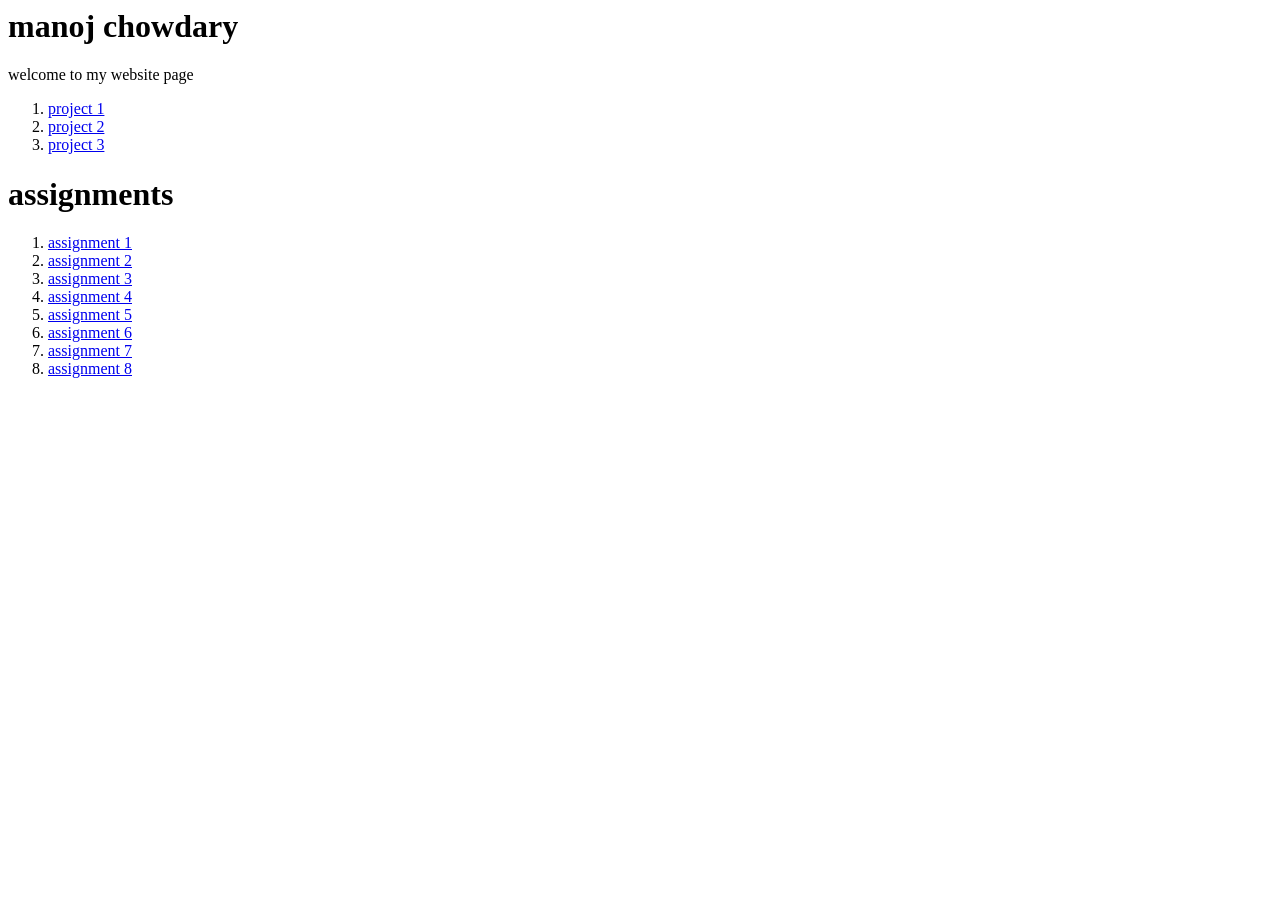
<file: index.html>
<body>
  <h1>manoj chowdary</h1>
  <p>welcome to my website page</p>
  <ol>
    <li><a href="p1/index.html">project 1</a></li>
    <li><a href="p2/index.html">project 2</a></li>
    <li><a href="https://mu-react-store-five.vercel.app/">project 3</a></li>

       
  </ol>
  <h1>assignments</h1>
  <ol>
    
    <li><a href="a1/index.html"> assignment 1</a></li>
    <li><a href="A2/index.html"> assignment 2</a></li>
    <li><a href="a3/index.html"> assignment 3</a></li>
    <li><a href="a4/index.html"> assignment 4</a></li>
     <li><a href="a5/index.html"> assignment 5</a></li>
     <li><a href="#"> assignment 6</a></li>
     <li><a href="#"> assignment 7</a></li>
     <li><a href="#"> assignment 8</a></li>
     
  </ol>
</body>
</file>
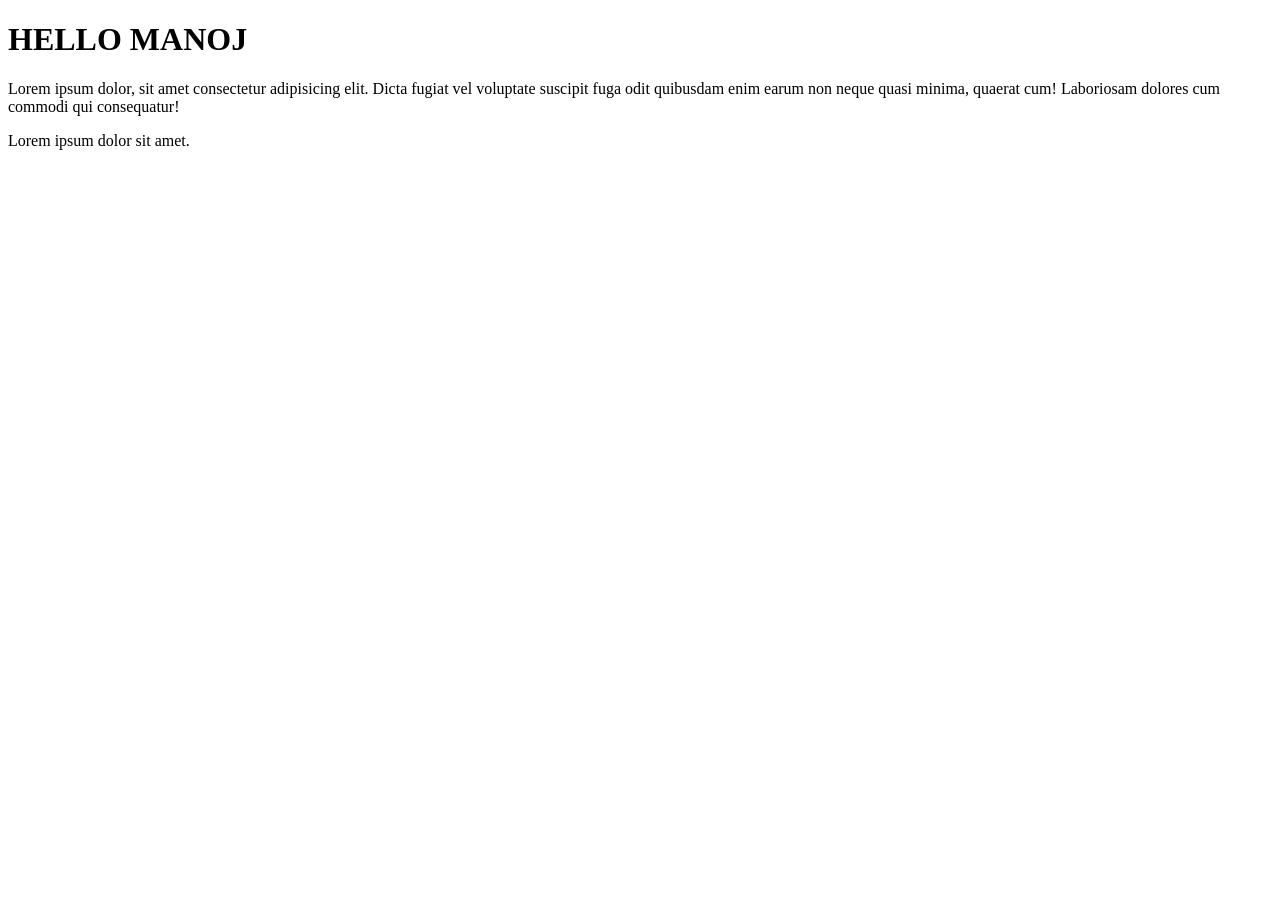
<file: a1/index.html>
<!DOCTYPE html>
<html lang="en">
<head>
    <meta charset="UTF-8">
    <meta name="viewport" content="width=device-width, initial-scale=1.0">
    <title>A1</title>
</head>
<body>
    <H1>HELLO MANOJ</H1>
    <P>Lorem ipsum dolor, sit amet consectetur adipisicing elit. Dicta fugiat vel voluptate suscipit fuga odit quibusdam enim earum non neque quasi minima, quaerat cum! Laboriosam dolores cum commodi qui consequatur!</P>
    <p>Lorem ipsum dolor sit amet.</p>
</body>
</html>
</file>
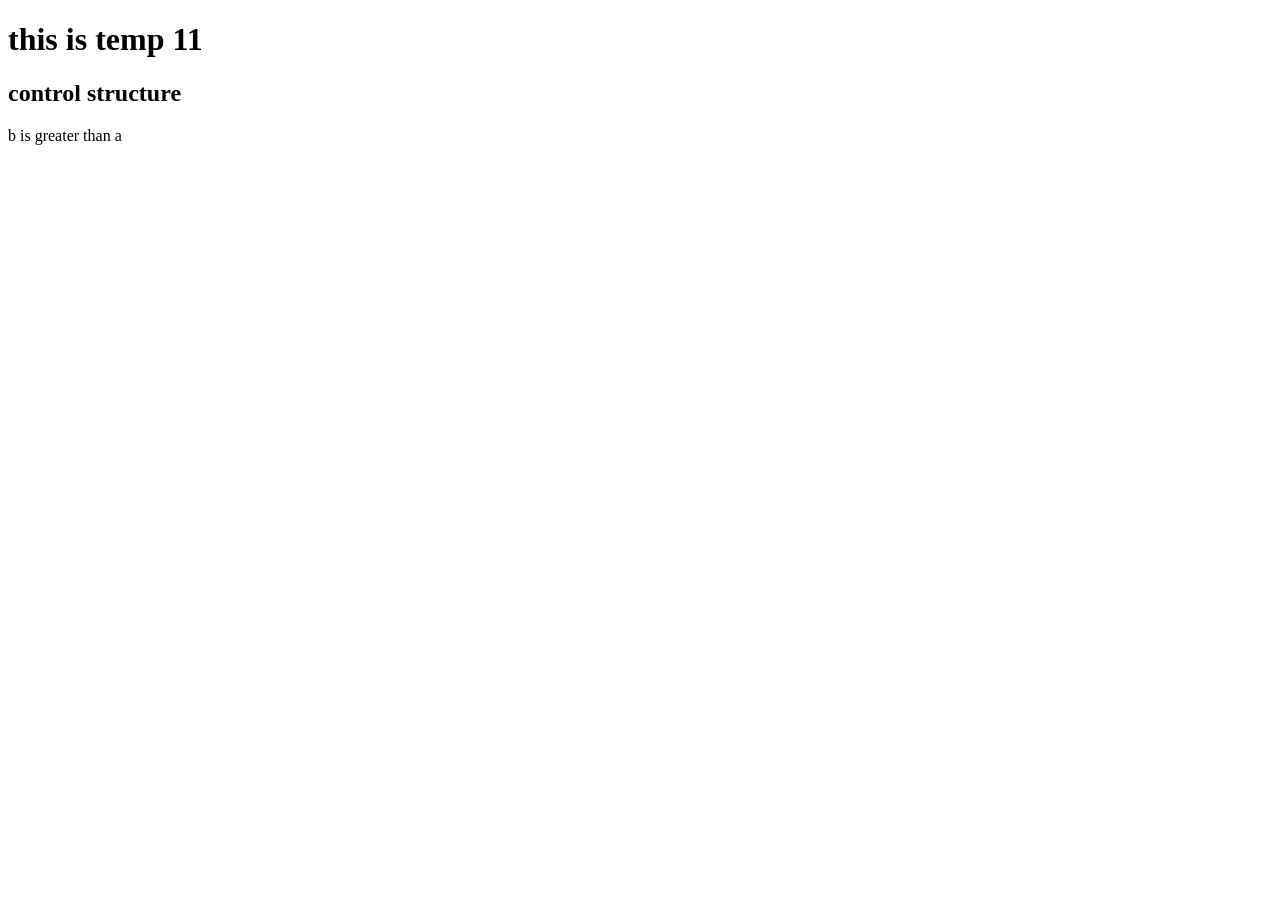
<file: A2/index.html>
<!DOCTYPE html>
<html lang="en">
  <head>
    <meta charset="UTF-8" />
    <meta name="viewport" content="width=device-width, initial-scale=1.0" />
    <title>Document</title>
  </head>
  <body>
    <h1>this is temp 11</h1>
    <h2>control structure</h2>
    <script>
      let a = 200;
      let b = 310;
      if (a > b) {
        document.write("a is greater");
      } else if (b > a) {
        document.write("b is greater than a");
      } else {
        document.write("both are equal");
      }
    </script>
  </body>
</html>
</file>
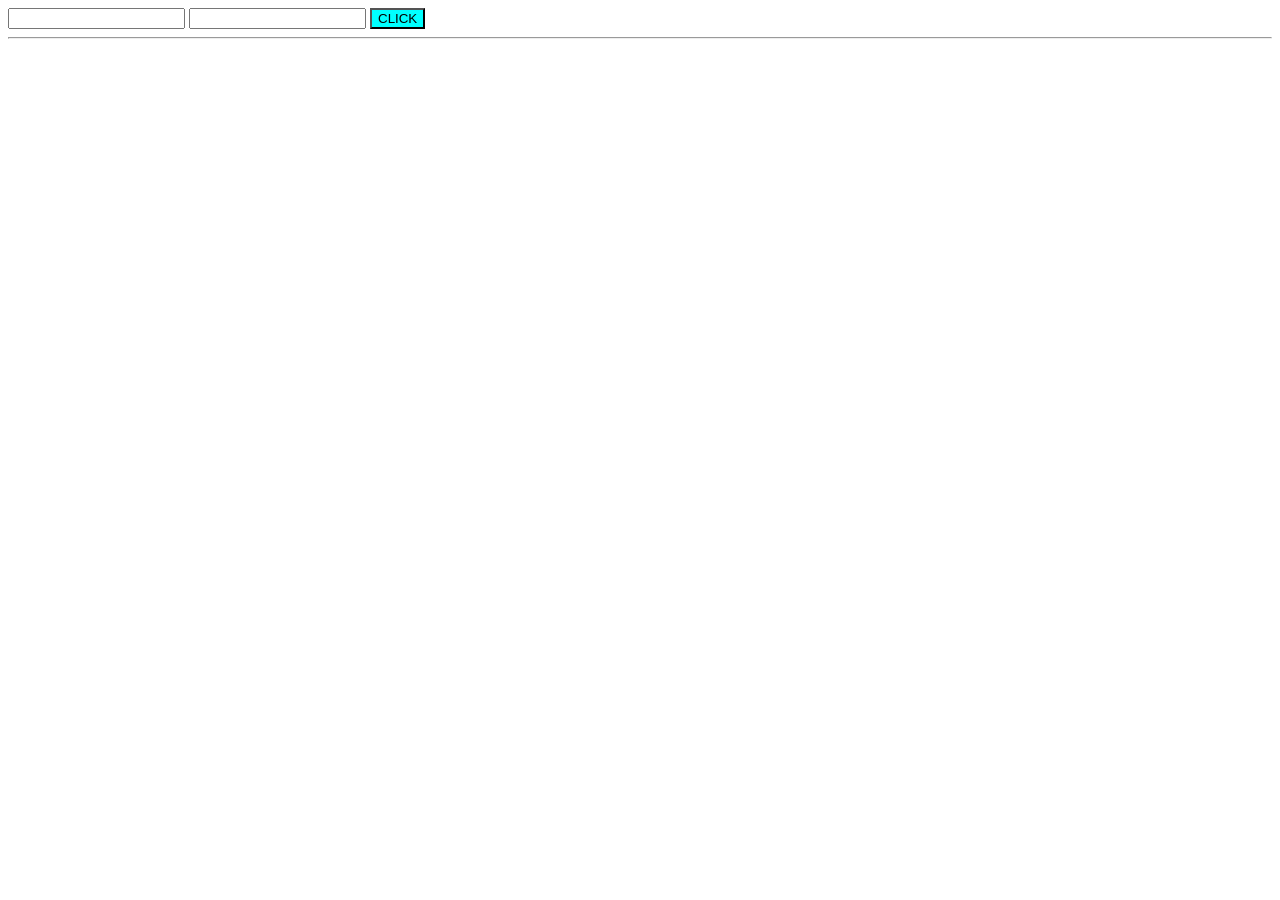
<file: a4/index.html>
<!DOCTYPE html>
<html lang="en">
<head>
    <meta charset="UTF-8">
    <meta name="viewport" content="width=device-width, initial-scale=1.0">
    <title>a4</title>
    <script>
        
    
        function calc(){
            let a=Number(t1.value)
            let b=Number(t2.value)           
            result.InnerHTML=a+b;
        }
    </script>
</head>
<body>
    <input type="text" id="t1"/>
    <input type="text" id="t2"/>
    <button onclick="calc()" style="background-color:aqua;"> CLICK</button>
    <hr>
    <div id="result"></div>
</body>
</html>
</file>
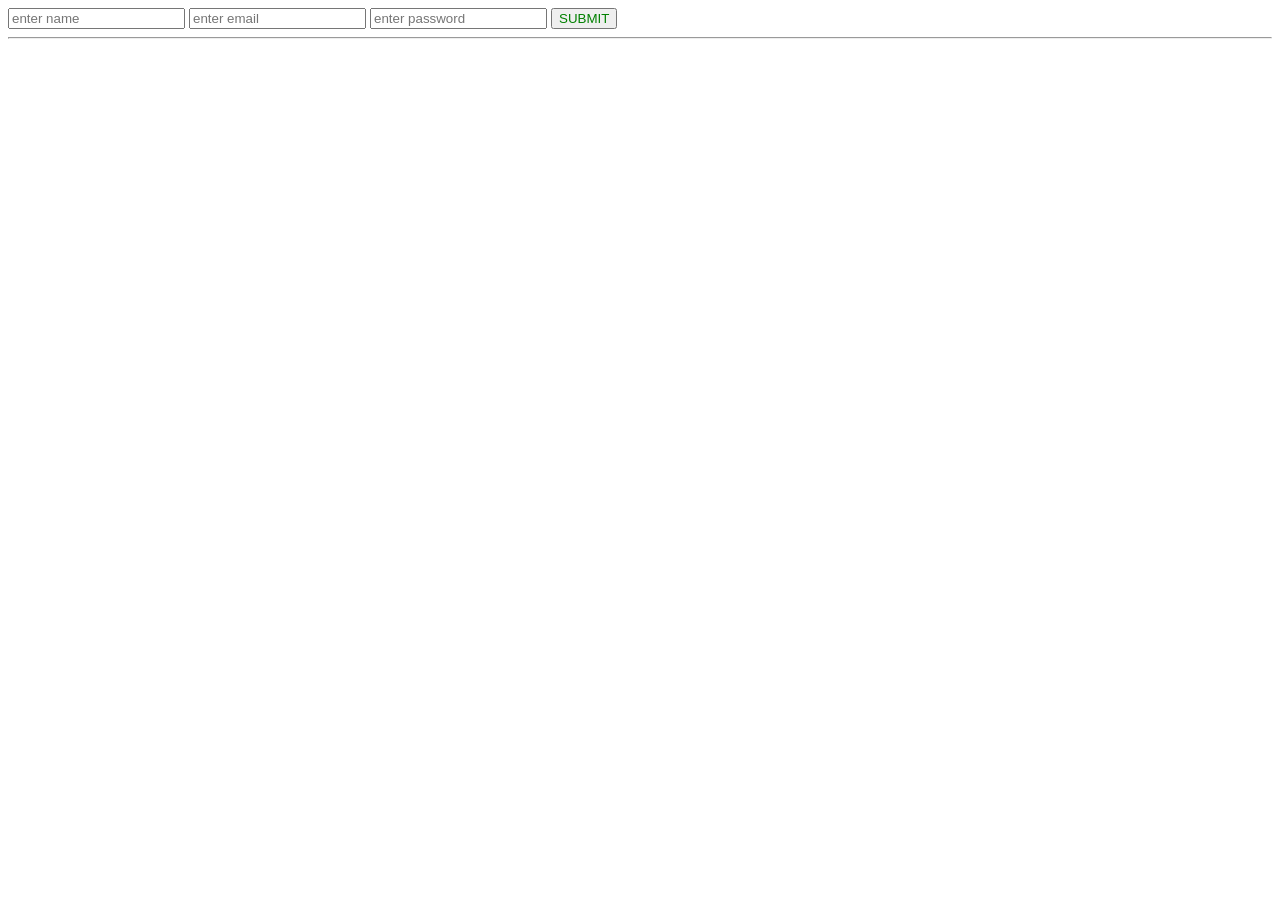
<file: a5/index.html>
<!DOCTYPE html>
<html lang="en">
<head>
    <meta charset="UTF-8">
    <meta name="viewport" content="width=device-width, initial-scale=1.0">
    <title>a6</title>
    <script>
        function enter(){
            let a=document.getElementById("box1").value;
             let b=document.getElementById("box2").value;
              let c=document.getElementById("box3").value;
             let d=  `here is the information of the person <h2>${a}</h2>  and mail id  ,<h2>${b} </h2> here is the passord of the person ,<h2> ${c} </h2>`;
             divresults.innerHTML=d;
             } ; 
    </script>
</head>
<body>
    <input type="text" id="box1" placeholder="enter name"/>
   <input type="email" id="box2"  placeholder="enter email"/>
    <input type="password" id="box3" placeholder="enter password"/>
    <button onclick="enter()"style="color: green;">SUBMIT</button>
    <hr/>
    <div id="divresults"></div>

</body>
</html>
</file>
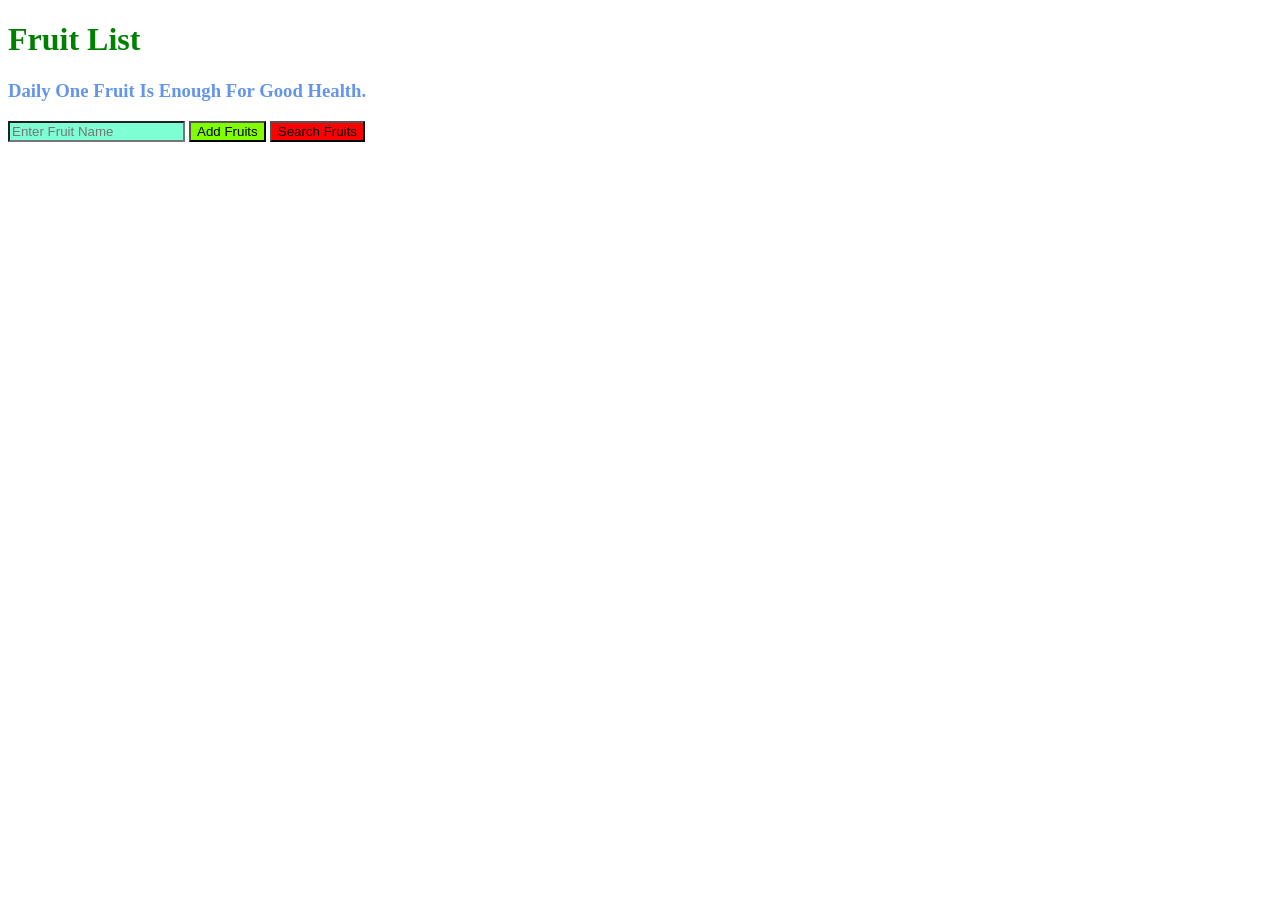
<file: a6/index.html>
<!DOCTYPE html>
<html lang="en">
  <head>
    <meta charset="UTF-8" />
    <meta name="viewport" content="width=device-width, initial-scale=1.0" />
    <title>Fruit List</title>
    <script>
      let fruits = [];

      function del(value) {
        fruits = fruits.filter((e) => e != value);
        dispFruits();
      }

      function search(value) {
        const result = fruits.filter((e) => e == value);
        let listHTML = result
          .map(
            (fruit) =>
              `<li>${fruit}<button  onclick="del('${fruit}')">Delete Fruit</button></li>`
          )
          .join("");
        document.getElementById("fruitList").innerHTML = listHTML;
      }

      function dispFruits() {
        let listHTML = fruits
          .map(
            (fruit) =>
              `<li>${fruit}<button onclick="del('${fruit}')">Delete</button></li>`
          )
          .join("");
        document.getElementById("fruitList").innerHTML = listHTML;
      }

      function add() {
        const input = document.getElementById("txt1").value;
        fruits.push(input);
        dispFruits();
      }
    </script>
  </head>
  <body>
    <div>
      <h1 style="color: green">Fruit List</h1>
      <h3 style="color: cornflowerblue">
        Daily One Fruit Is Enough For Good Health.
      </h3>
      <input
        type="text"
        id="txt1"
        placeholder="Enter Fruit Name"
        style="background-color: aquamarine"
      />
      <button
        onclick="add()"
        style="color: black; background-color: chartreuse"
      >
        Add Fruits
      </button>
      <button
        style="background-color: red"
        onclick="search(document.getElementById('txt1').value)"
      >
        Search Fruits
      </button>
      <ul style="color: green" id="fruitList"></ul>
    </div>
  </body>
</html>
</file>
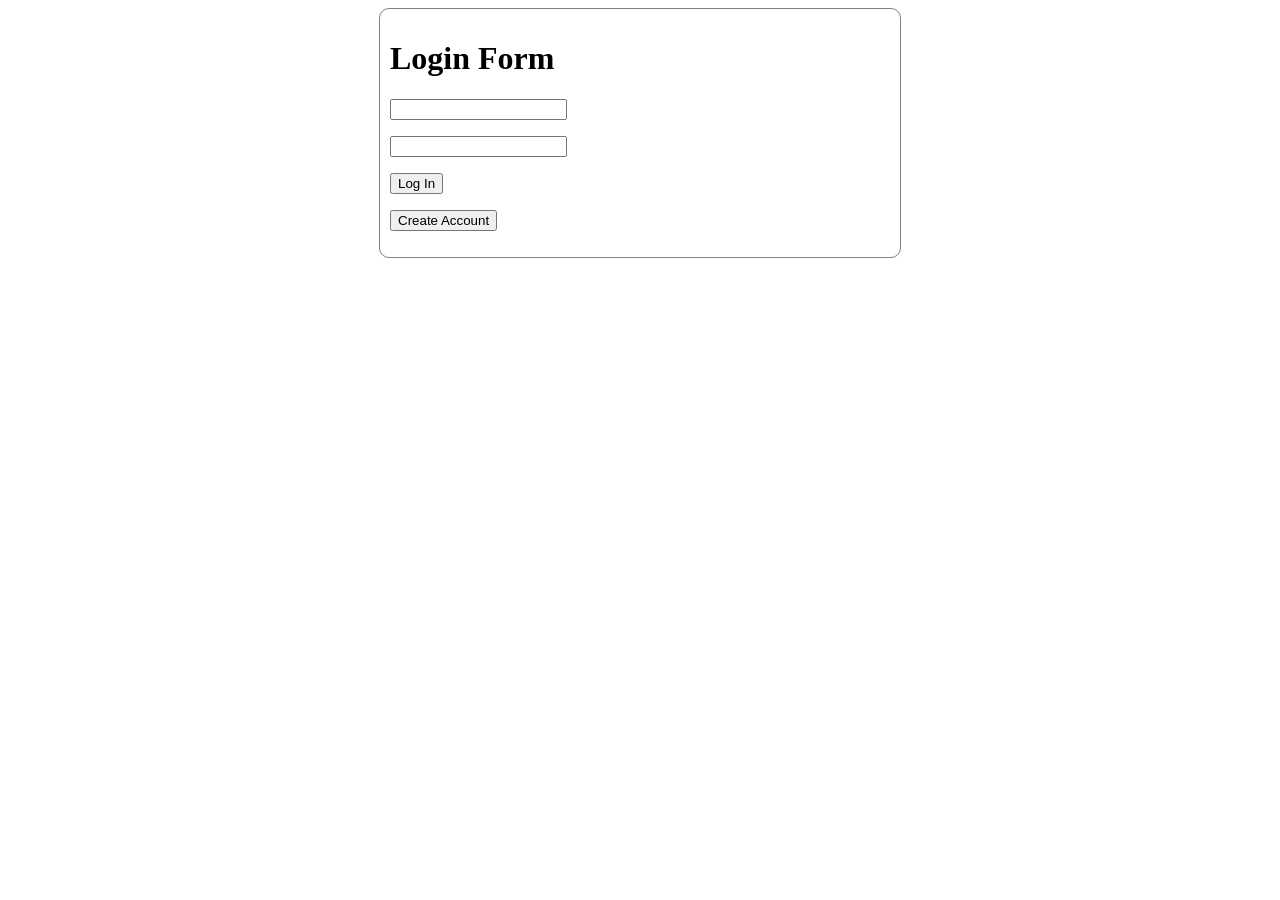
<file: p2/index.html>
<!DOCTYPE html>
<html lang="en">
<head>
    <meta charset="UTF-8">
    <meta name="viewport" content="width=device-width, initial-scale=1.0">
    <title>Document</title>
   
    <link rel="stylesheet" href="style.css">
</head>
<body onload="showLogin()">
    <div id="root" class='App-Container'></div>
     <script src="script.js"></script>
</body>
</html>
</file>
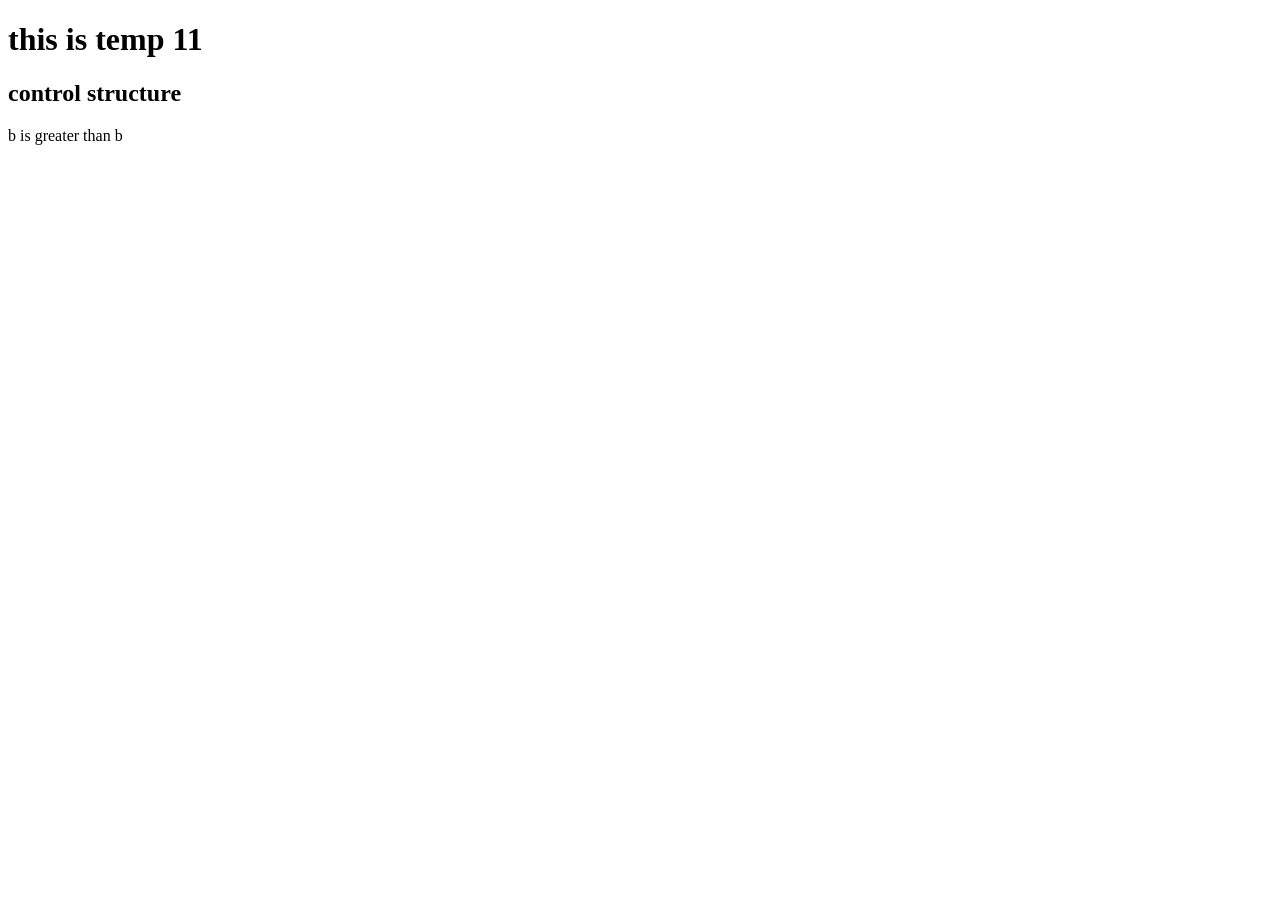
<file: temp11/index.html>
<!DOCTYPE html>
<html lang="en">
  <head>
    <meta charset="UTF-8" />
    <meta name="viewport" content="width=device-width, initial-scale=1.0" />
    <title>Document</title>
  </head>
  <body>
    <h1>this is temp 11</h1>
    <h2>control structure</h2>
    <script>
      let a = 200;
      let b = 310;
      if (a > b) {
        document.write("a is greater");
      } else if (b > a) {
        document.write("b is greater than b");
      } else {
        document.write("both are equal");
      }
    </script>
  </body>
</html>
</file>
<file: p2/style.css>
.App-Container{
    margin: auto;
    padding: 10px;
    border: 1px solid gray;
    border-radius: 10px;
    width: 500px;
}
</file>
